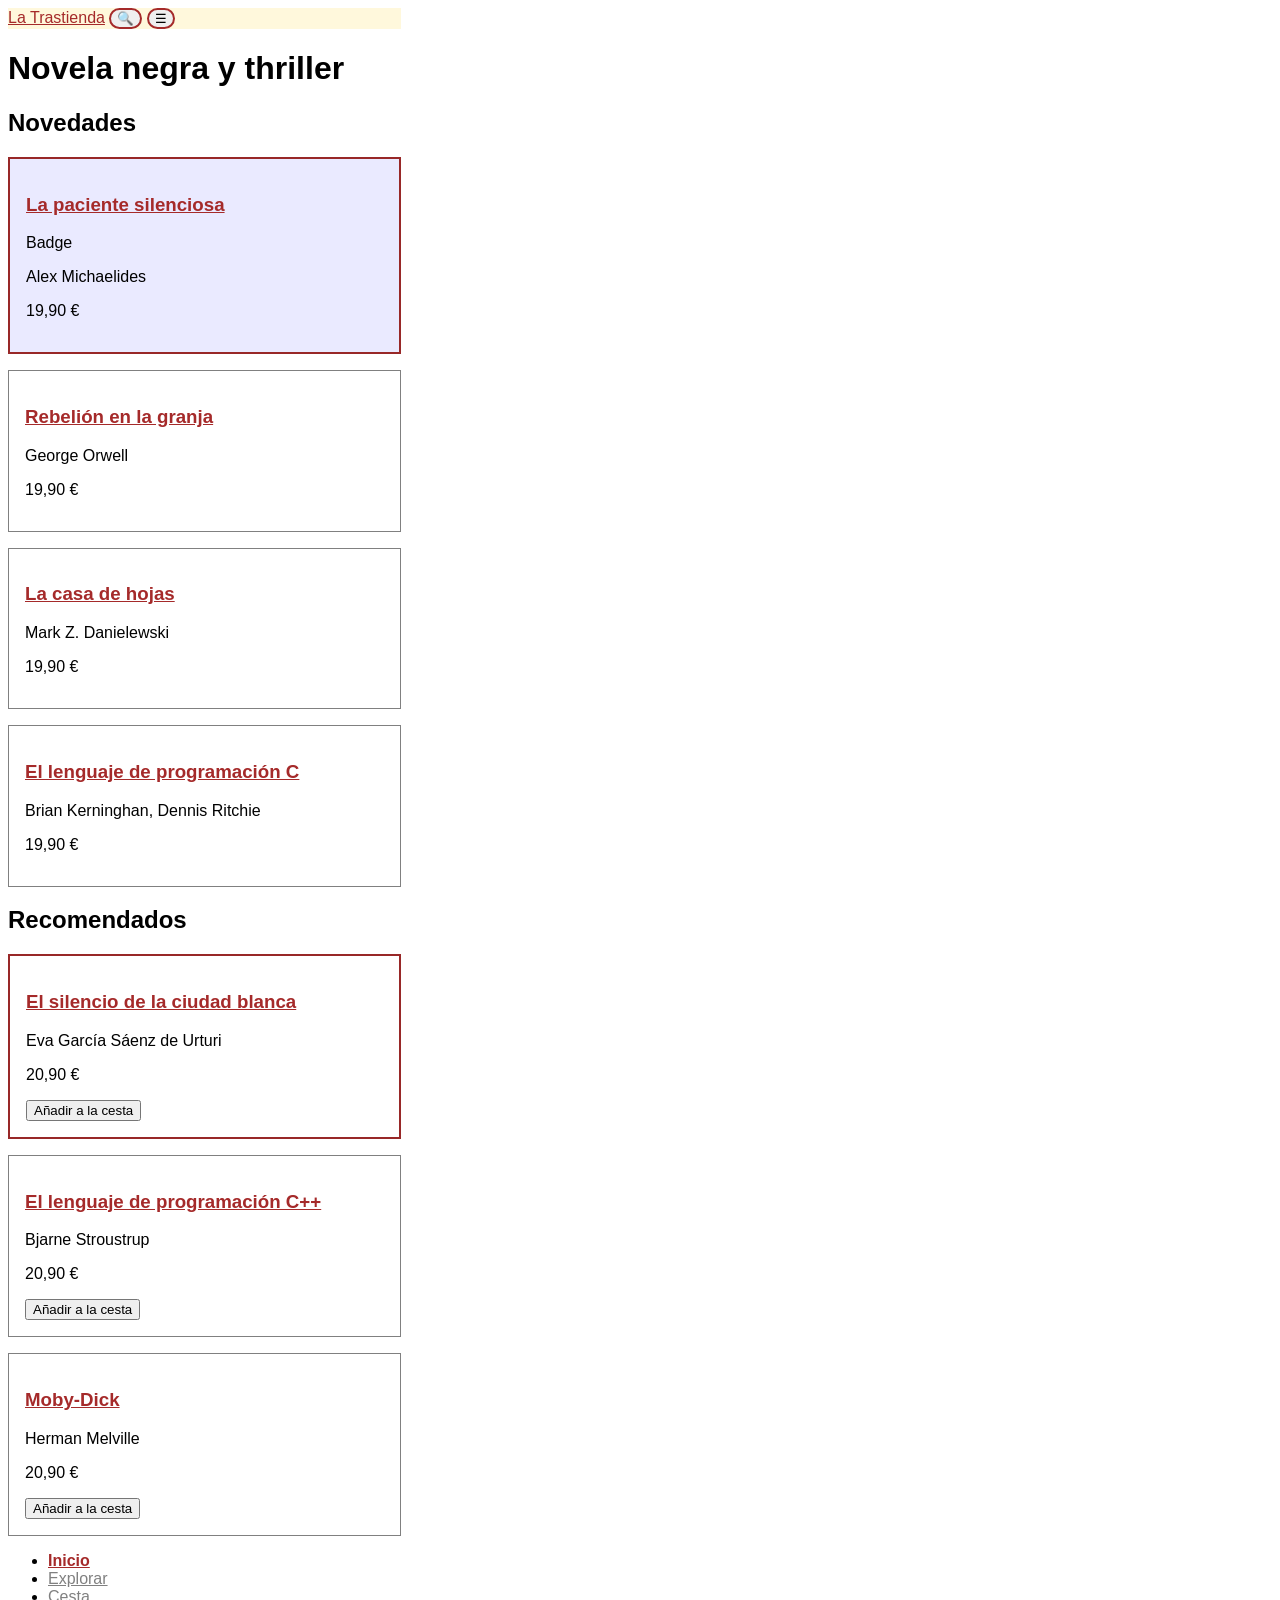
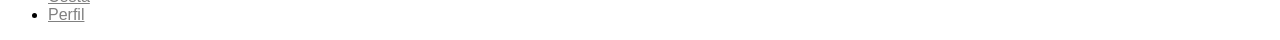
<file: index.html>
<!DOCTYPE html>
<html lang="es">
<head>
    <meta charset="UTF-8">
    <meta name="viewport" content="width=device-width, initial-scale=1.0">
    <title>La Trastienda</title>
    <link rel="stylesheet" href="css/estilos.css">
</head>
<body>
  <header>
    <a href="index.html">La Trastienda</a>
    <button type="button" aria-label="Buscar">🔍</button>
    <button type="button" aria-label="Abrir menú">☰</button>
  </header>

  <main>
    <h1>Novela negra y thriller</h1>

    <section>
      <h2>Novedades</h2>
      <article class="card">
        <h3><a href="detalle.html">La paciente silenciosa</a></h3>
        <span class="badge">Badge</span>
        <p>Alex Michaelides</p>
        <p>19,90 €</p>
      </article>
      <article class="card">
        <h3><a href="detalle.html">Rebelión en la granja</a></h3>
        <p>George Orwell</p>
        <p>19,90 €</p>
      </article>
      <article class="card">
        <h3><a href="detalle.html">La casa de hojas</a></h3>
        <p>Mark Z. Danielewski</p>
        <p>19,90 €</p>
      </article>
      <article class="card">
        <h3><a href="detalle.html">El lenguaje de programación C</a></h3>
        <p>Brian Kerninghan, Dennis Ritchie</p>
        <p>19,90 €</p>
      </article>
      <!-- más tarjetas -->
    </section>

    <section>
      <h2>Recomendados</h2>
      <article class="card">
        <h3><a href="detalle.html">El silencio de la ciudad blanca</a></h3>
        <span class="badge"></span>
        <p>Eva García Sáenz de Urturi</p>
        <p>20,90 €</p>
        <button type="button">Añadir a la cesta</button>
      </article>
      <article class="card">
        <h3><a href="detalle.html">El lenguaje de programación C++</a></h3>
        <p>Bjarne Stroustrup</p>
        <p>20,90 €</p>
        <button type="button">Añadir a la cesta</button>
      </article>
      <article class="card">
        <h3><a href="detalle.html">Moby-Dick</a></h3>
        <p>Herman Melville</p>
        <p>20,90 €</p>
        <button type="button">Añadir a la cesta</button>
      </article>
      <!-- más tarjetas -->
    </section>
  </main>

  <nav aria-label="Secciones de la app">
    <ul>
      <li><a href="index.html" aria-current="page">Inicio</a></li>
      <li><a href="explorar.html">Explorar</a></li>
      <li><a href="carrito.html">Cesta</a></li>
      <li><a href="perfil.html">Perfil</a></li>
    </ul>
  </nav>
</body>
</html>
</file>
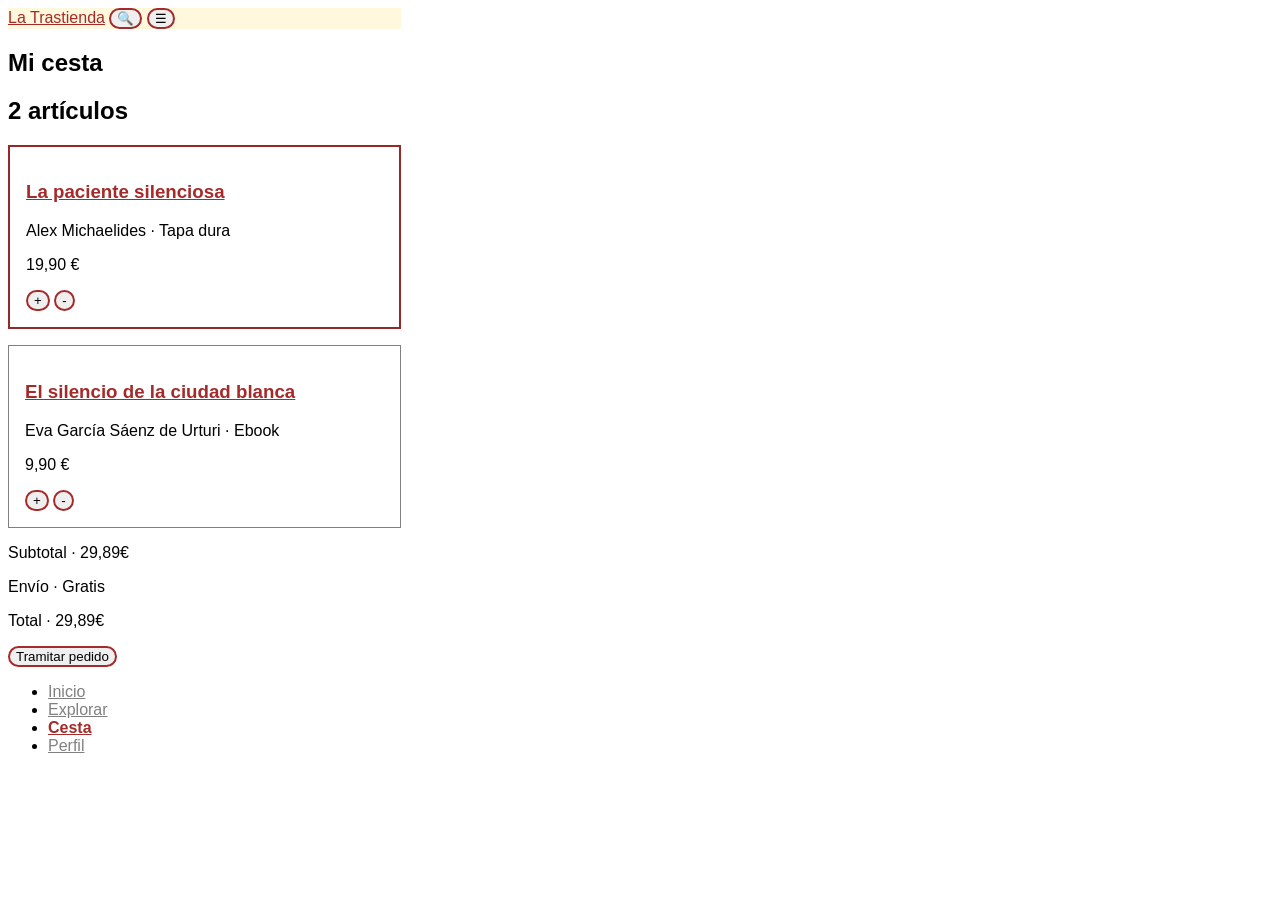
<file: carrito.html>
<!DOCTYPE html>
<html lang="es">
<head>
    <meta charset="UTF-8">
    <meta name="viewport" content="width=device-width, initial-scale=1.0">
    <title>La Trastienda</title>
    <link rel="stylesheet" href="css/estilos.css">
</head>
<body>
  <header>
    <a href="index.html">La Trastienda</a>
    <button type="button" aria-label="Buscar">🔍</button>
    <button type="button" aria-label="Abrir menú">☰</button>
  </header>

  <main>
    <section>
      <h1>Mi cesta</h1>
      <h2>2 artículos</h2>
      <article class="card">
        <h3><a href="detalle.html">La paciente silenciosa</a></h3>
        <p>Alex Michaelides · Tapa dura</p>
        <p>19,90 €</p>
        <div class="article-buttons">
            <button type="button" aria-label="Añadir copia">+</button>
            <button type="button" aria-label="Quitar copia">-</button>
        </div>
      </article>
      <article class="card">
        <h3><a href="detalle.html">El silencio de la ciudad blanca</a></h3>
        <p>Eva García Sáenz de Urturi · Ebook</p>
        <p>9,90 €</p>
        <div class="article-buttons">
            <button type="button" aria-label="Añadir copia">+</button>
            <button type="button" aria-label="Quitar copia">-</button>
        </div>
      </article>
      <p>Subtotal · 29,89€</p>
      <p>Envío · Gratis</p>
      <p>Total · 29,89€</p>
      <button type="button" aria-label="Tramitar pedido">Tramitar pedido</button>
    </section>
  </main>

  <nav aria-label="Secciones de la app">
    <ul>
      <li><a href="index.html">Inicio</a></li>
      <li><a href="explorar.html">Explorar</a></li>
      <li><a href="carrito.html" aria-current="page">Cesta</a></li>
      <li><a href="perfil.html">Perfil</a></li>
    </ul>
  </nav>
</body>
</html>
</file>
<file: css/estilos.css>
:root{
    --bg-surface: #ffffff;
}

*{
    box-sizing: border-box;
}

body{
    font-family:'Franklin Gothic Medium', 'Arial Narrow', Arial, sans-serif;
    max-width: 393px;
}

header{
    background-color: cornsilk;
}

a{
    color: brown;
}

.card{
    border: 1px solid gray;
    padding: 1rem;
    background-color: var(--bg-surface);
    margin-block-end: 1rem;
}

nav a[aria-current="page"]{
    font-weight: bold;
}

nav a:not([aria-current="page"]){
    color: gray;
}

nav a:not([aria-current="page"]):hover{
    outline: 2px #4848b9 solid;
}

nav a:not([aria-current="page"]):focus-visible{
    outline: 2px #323294 solid;
}

h2 + .card{
    border: 2px solid rgb(152, 40, 40);
}

.badge:empty{
    background-color: #4848b9;
}

article:has(.badge:not(:empty)){
    background-color: #eaeaff;
}

button[aria-label]{
    border: brown solid 2px;
    border-radius: 1rem;
}
</file>
